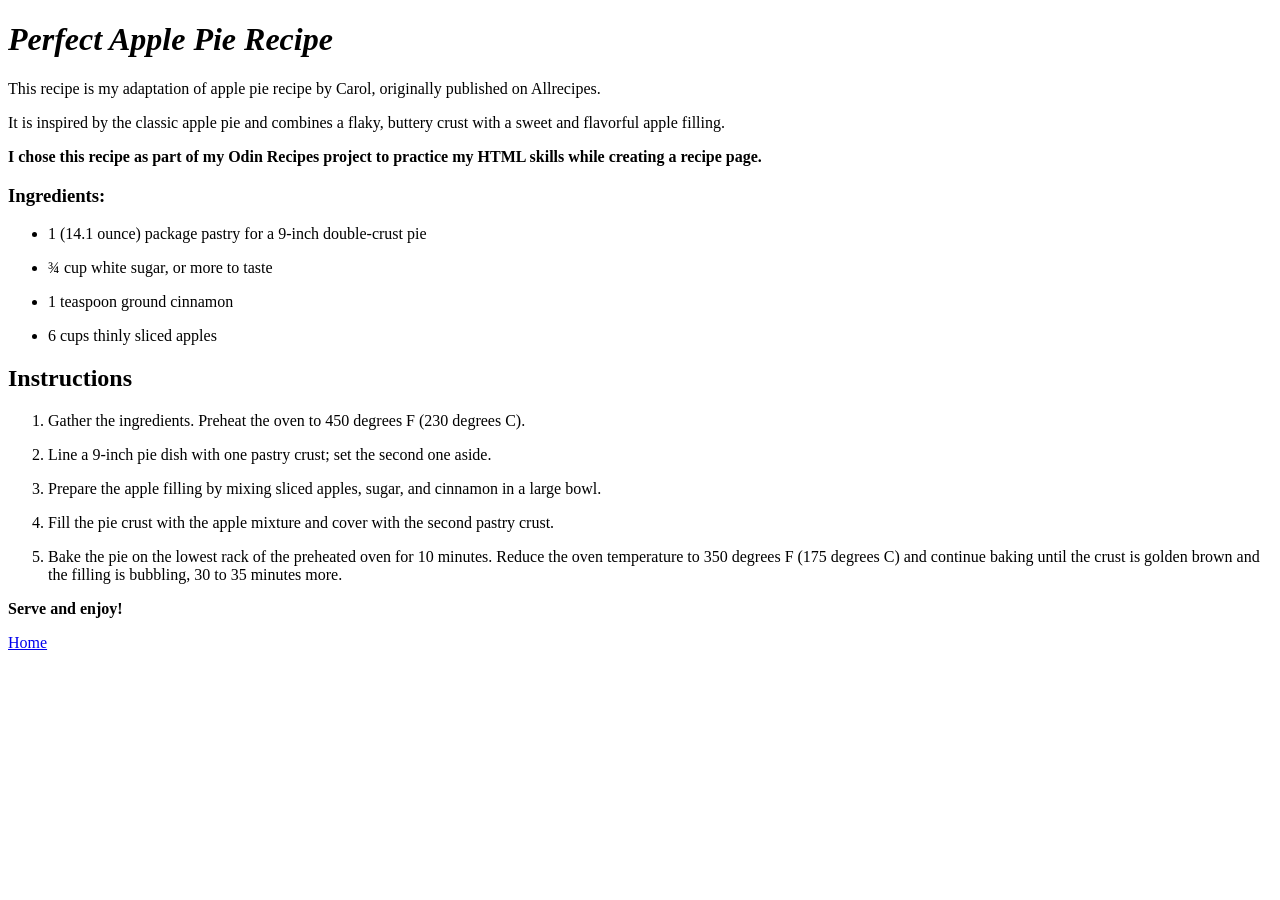
<file: recipes/apple-pie/apple-pie.html>
<!DOCTYPE html>
<html lang="en">
<head>
    <meta charset="UTF-8">
    <meta name="viewport" content="width=
    , initial-scale=1.0">
    <title>Apple Pie Recipe</title>
</head>
<body>
<h1> <em> Perfect Apple Pie Recipe </em></h1>

<!-- THE TITLE-->

<p>This recipe is my adaptation of apple pie recipe by Carol, originally published on Allrecipes.</p>
<p>It is inspired by the classic apple pie and combines a flaky, buttery crust with a sweet and flavorful apple filling.</p>
<p><strong>I chose this recipe as part of my Odin Recipes project to practice my HTML skills while creating a recipe page. </strong></p>

<p> <h3> Ingredients:</h3></body>
    <p> <ul>  
     <li> 1 (14.1 ounce) package pastry for a 9-inch double-crust pie </li></p> 
    <p> <li>¾ cup white sugar, or more to taste </li> </p>
    <p> <li>1 teaspoon ground cinnamon</li> </p>
    <p> <li>6 cups thinly sliced apples</li> </p>
    </ul>
    </p>
    </p>

<!-- THE INGREDIENTS -->

<h2> Instructions</h2>
<ol>
<li> Gather the ingredients. Preheat the oven to 450 degrees F (230 degrees C). </li>  
<p> <li>Line a 9-inch pie dish with one pastry crust; set the second one aside.</li></p>
<p> <li>Prepare the apple filling by mixing sliced apples, sugar, and cinnamon in a large bowl.</li></p>
<p> <li>Fill the pie crust with the apple mixture and cover with the second pastry crust.</li></p>
<p> <li> Bake the pie on the lowest rack of the preheated oven for 10 minutes. Reduce the oven temperature to 350 degrees F (175 degrees C) and continue baking until the crust is golden brown and the filling is bubbling, 30 to 35 minutes more.</li></p>
</ol>
<strong>Serve and enjoy!</strong> <p></p>

<a href="../../index.html">Home</a>

</body>
</html>
</file>
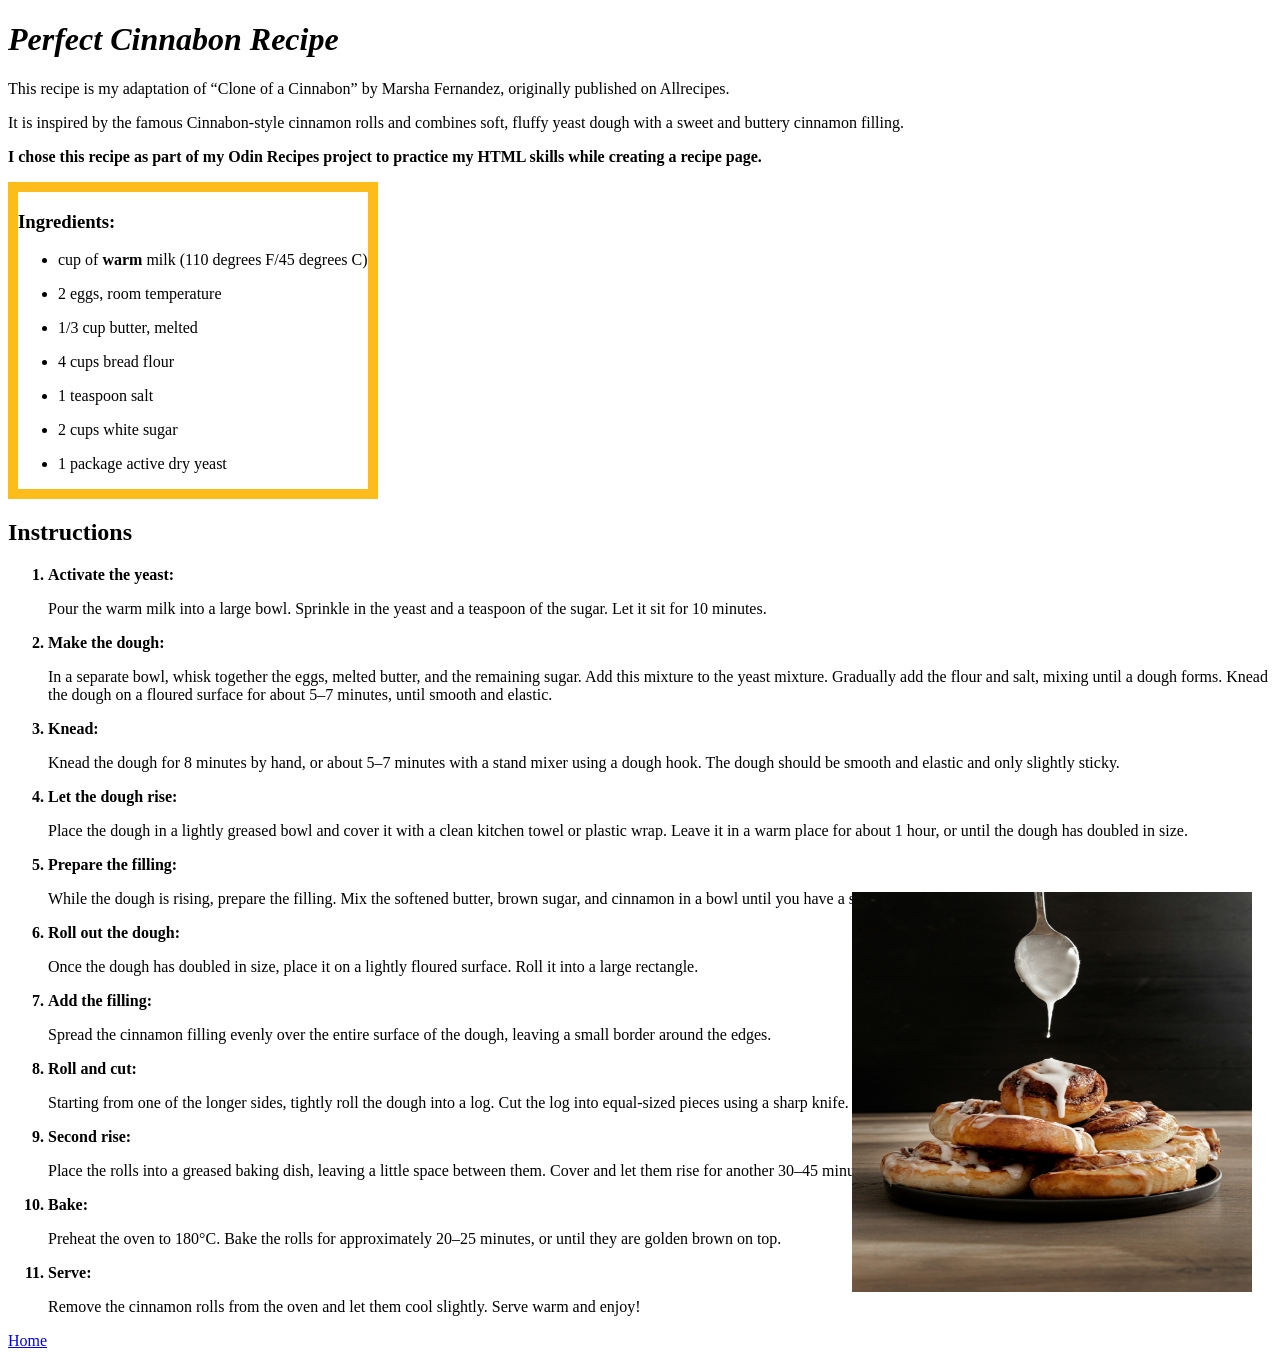
<file: recipes/cinnabon/cinnabon.html>
<!DOCTYPE html>
<html lang="en">
<head>
    <meta charset="UTF-8">
    <meta name="viewport" content="width=
    , initial-scale=1.0">
    <title>Cinnabon Recipe</title>
    <link rel="stylesheet" href="styles.css">
</head>
<body>
<h1> <em> Perfect Cinnabon Recipe </em></h1>

<!-- THE TITLE-->

<div class="introduction">
<p>This recipe is my adaptation of “Clone of a Cinnabon” by Marsha Fernandez, originally published on Allrecipes.</p>
<p>It is inspired by the famous Cinnabon-style cinnamon rolls and combines soft, fluffy yeast dough with a sweet and buttery cinnamon filling.</p>
<p><strong>I chose this recipe as part of my Odin Recipes project to practice my HTML skills while creating a recipe page. </strong></p>
</div>

<div class="ingredients">
<p> <h3> Ingredients:</h3></body>
    <p> <ul>  
     <li> cup of <strong> warm </strong>milk (110 degrees F/45 degrees C) </li></p> 
    <p> <li>2 eggs, room temperature </li> </p>
    <p> <li>1/3 cup butter, melted</li> </p>
    <p> <li>4 cups bread flour</li> </p>
    <p> <li>1 teaspoon salt</li> </p>
    <p> <li>2 cups white sugar</li> </p>
    <p> <li>1 package active dry yeast</li> </p>
    </ul>
    </p>
</div>

<!-- THE INGREDIENTS -->
<div class="filling">

<div class="image">
<img src="obraz.jpg" alt="Cinnabon Cinnamon Rolls">
</div>

<div class="filling-text">
<h2> Instructions</h2>
<ol>
<strong> <li>  Activate the yeast: </li> </strong>  
<p>Pour the warm milk into a large bowl. Sprinkle in the yeast and a teaspoon of the sugar. Let it sit for 10 minutes.</p>
<strong> <li>  Make the dough: </li> </strong> 
<p> In a separate bowl, whisk together the eggs, melted butter, and the remaining sugar. Add this mixture to the yeast mixture. Gradually add the flour and salt, mixing until a dough forms. Knead the dough on a floured surface for about 5–7 minutes, until smooth and elastic.</p>
<strong><li>Knead: </li> </strong>  
<p> Knead the dough for 8 minutes by hand, or about 5–7 minutes with a stand mixer using a dough hook. The dough should be smooth and elastic and only slightly sticky.</p>
<strong><li>Let the dough rise:</li></strong> <p>Place the dough in a lightly greased bowl and cover it with a clean kitchen towel or plastic wrap. Leave it in a warm place for about 1 hour, or until the dough has doubled in size.</p> 
<strong><li>Prepare the filling:</li></strong>
<p>While the dough is rising, prepare the filling. Mix the softened butter, brown sugar, and cinnamon in a bowl until you have a smooth and spreadable mixture.</p>
<strong><li>Roll out the dough:</li></strong>
<p>Once the dough has doubled in size, place it on a lightly floured surface. Roll it into a large rectangle.</p> 
<strong><li>Add the filling:</li></strong> 
<p>Spread the cinnamon filling evenly over the entire surface of the dough, leaving a small border around the edges.</p> 
<strong><li>Roll and cut:</li></strong> 
<p>Starting from one of the longer sides, tightly roll the dough into a log. Cut the log into equal-sized pieces using a sharp knife.</p> 
<strong><li>Second rise:</li></strong> 
<p>Place the rolls into a greased baking dish, leaving a little space between them. Cover and let them rise for another 30–45 minutes.</p> 
<strong><li>Bake:</li></strong> 
<p>Preheat the oven to 180°C. Bake the rolls for approximately 20–25 minutes, or until they are golden brown on top.</p> 
<strong><li>Serve:</li></strong> 
<p>Remove the cinnamon rolls from the oven and let them cool slightly. Serve warm and enjoy!</p>

</ol>
</div>

</div>

<a href="../../index.html">Home</a>

</body>
</html>
</file>
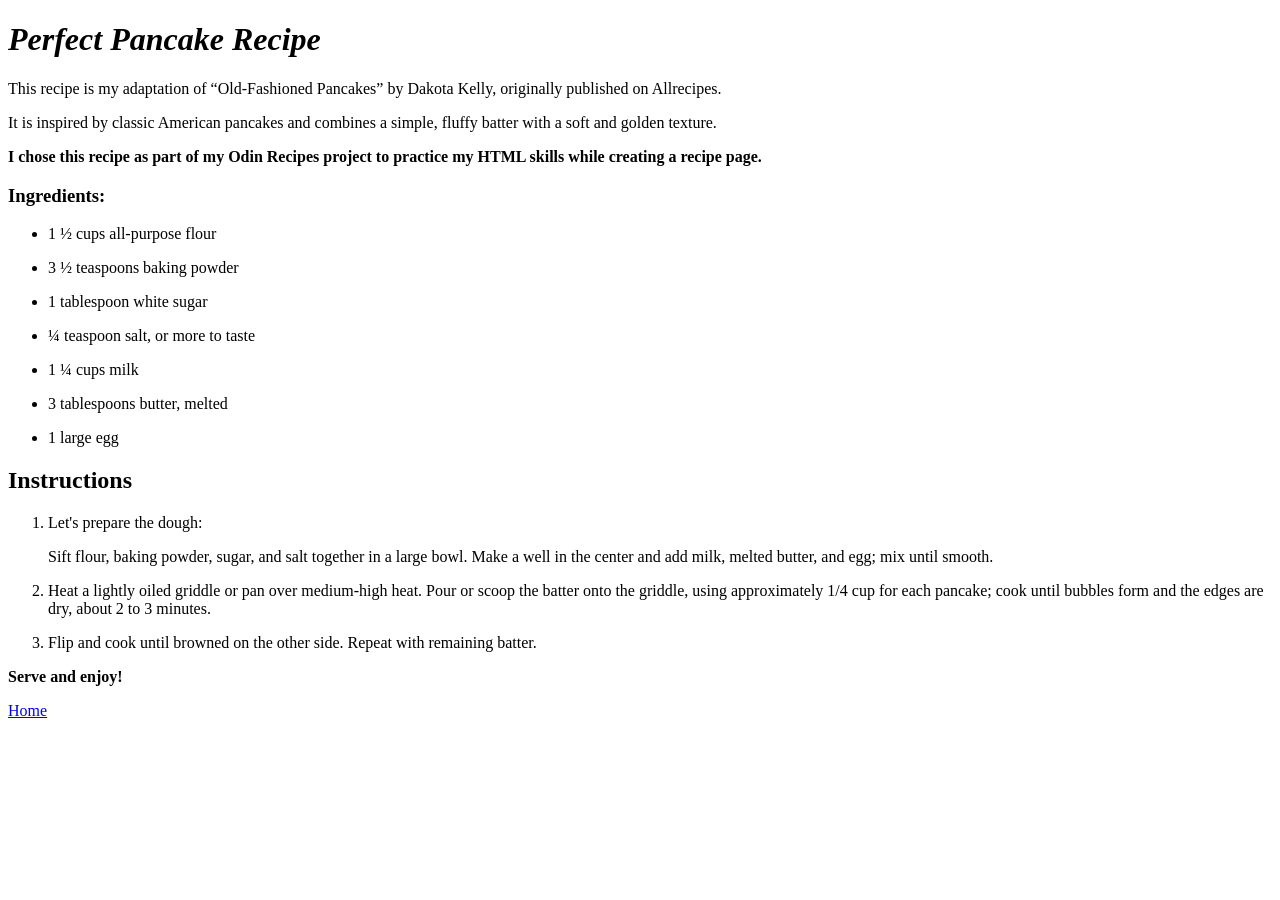
<file: recipes/pancake/pancake.html>
<!DOCTYPE html>
<html lang="en">
<head>
    <meta charset="UTF-8">
    <meta name="viewport" content="width=
    , initial-scale=1.0">
    <title>Pancake Recipe</title>
</head>
<body>
<h1> <em> Perfect Pancake Recipe </em></h1>

<!-- THE TITLE-->

<p>This recipe is my adaptation of “Old-Fashioned Pancakes” by Dakota Kelly, originally published on Allrecipes.</p>
<p>It is inspired by classic American pancakes and combines a simple, fluffy batter with a soft and golden texture.</p>
<p><strong>I chose this recipe as part of my Odin Recipes project to practice my HTML skills while creating a recipe page. </strong></p>

<p> <h3> Ingredients:</h3></body>
    <p> <ul>  
     <li> 1 ½ cups all-purpose flour </li></p> 
    <p> <li>3 ½ teaspoons baking powder </li> </p>
    <p> <li>1 tablespoon white sugar</li> </p>
    <p> <li>¼ teaspoon salt, or more to taste</li> </p>
    <p> <li>1 ¼ cups milk</li> </p>
    <p> <li>3 tablespoons butter, melted</li> </p>
    <p> <li>1 large egg</li> </p>
    </ul>
    </p>
    </p>

<!-- THE INGREDIENTS -->

<h2> Instructions</h2>
<ol>
<li>  Let's prepare the dough: </li>  
<p>Sift flour, baking powder, sugar, and salt together in a large bowl. Make a well in the center and add milk, melted butter, and egg; mix until smooth.</p>
<p> <li>Heat a lightly oiled griddle or pan over medium-high heat. Pour or scoop the batter onto the griddle, using approximately 1/4 cup for each pancake; cook until bubbles form and the edges are dry, about 2 to 3 minutes.</li></p>
<p> <li>Flip and cook until browned on the other side. Repeat with remaining batter.</li></p>
</ol>
<strong>Serve and enjoy!</strong> <p></p>

<a href="../../index.html">Home</a>

</body>
</html>
</file>
<file: recipes/cinnabon/styles.css>
.ingredients {
    border: 10px solid #fcbc1c;
    display:inline-block;
}

.filling {

    position: relative;
}

.image {
    position: absolute;
    right: 20px;
    bottom: 20px;
}

.image img {
    width: 400px;
    height: 400px;
}
</file>
